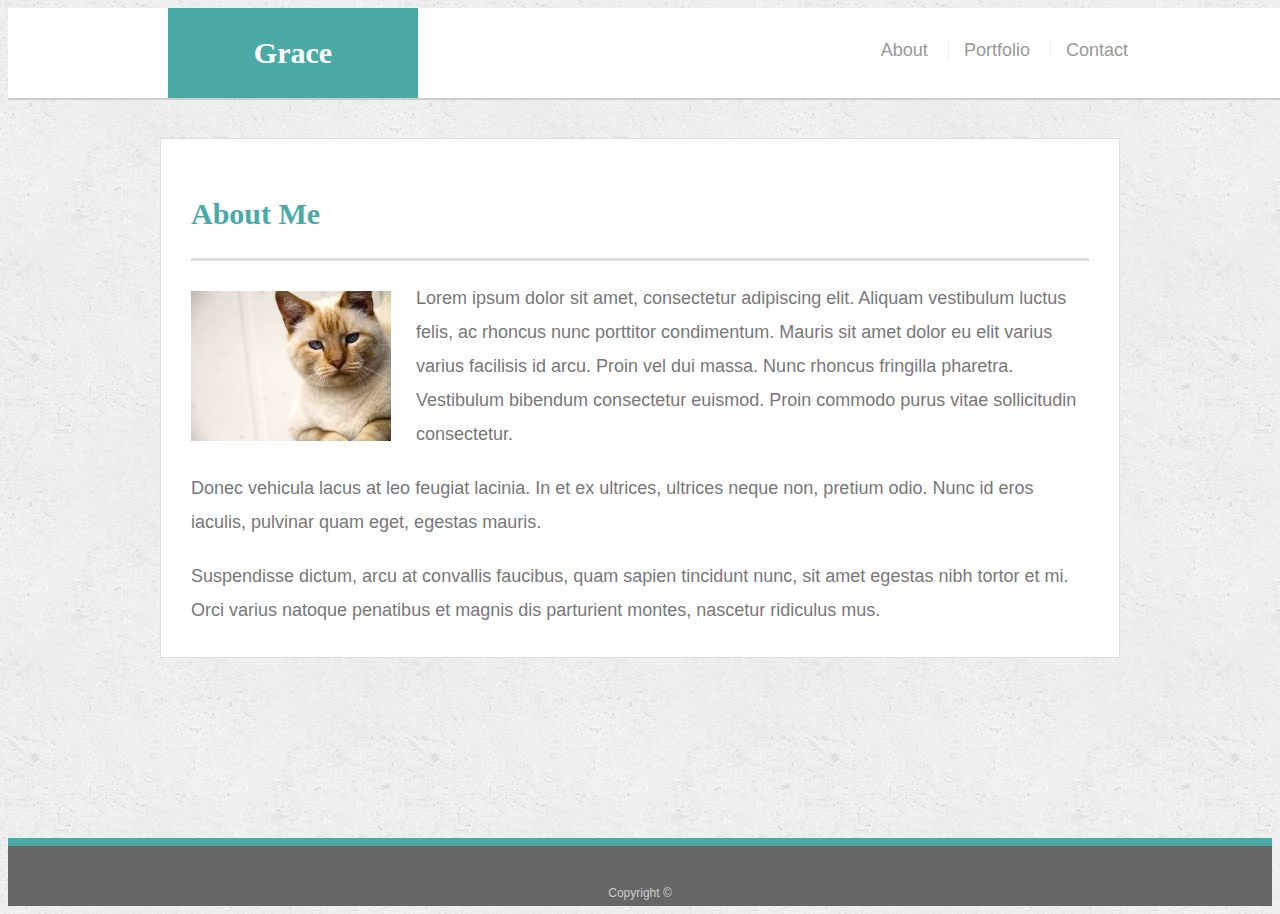
<file: recommended-homework-solution/index.html>
<!doctype html>
<html lang="en-us">

<head>
  <meta charset="UTF-8">
  <title>About | Grace</title>
  <link rel="stylesheet" type="text/css" href="assets/css/style.css">
  <meta name="viewport" content="width=device-width, initial-scale=1.0">
</head>

<body>

  <header id="masthead">
    <div class="container">
      <a href="index.html" id="logo">Grace</a>
      <nav>
        <a href="index.html">About</a>
        <a href="portfolio.html">Portfolio</a>
        <a href="contact.html">Contact</a>
      </nav>
    </div>
  </header>

  <div id="main-container" class="container">
    <section class="main-section">
      <h1>About Me</h1>

      <img src="assets/images/cat.jpg" class="auth-image" alt="Your Name">

      <p>Lorem ipsum dolor sit amet, consectetur adipiscing elit. Aliquam vestibulum luctus felis, ac rhoncus nunc porttitor condimentum. Mauris sit amet dolor eu elit varius varius facilisis id arcu. Proin vel dui massa. Nunc rhoncus fringilla pharetra. Vestibulum bibendum consectetur euismod. Proin commodo purus vitae sollicitudin consectetur.</p>

      <p>Donec vehicula lacus at leo feugiat lacinia. In et ex ultrices, ultrices neque non, pretium odio. Nunc id eros iaculis, pulvinar quam eget, egestas mauris.</p>

      <p>Suspendisse dictum, arcu at convallis faucibus, quam sapien tincidunt nunc, sit amet egestas nibh tortor et mi. Orci varius natoque penatibus et magnis dis parturient montes, nascetur ridiculus mus.</p>

    </section>

  </div>

  <footer>
    <div class="container">
      Copyright &copy; 
    </div>
  </footer>
</body>

</html>
</file>
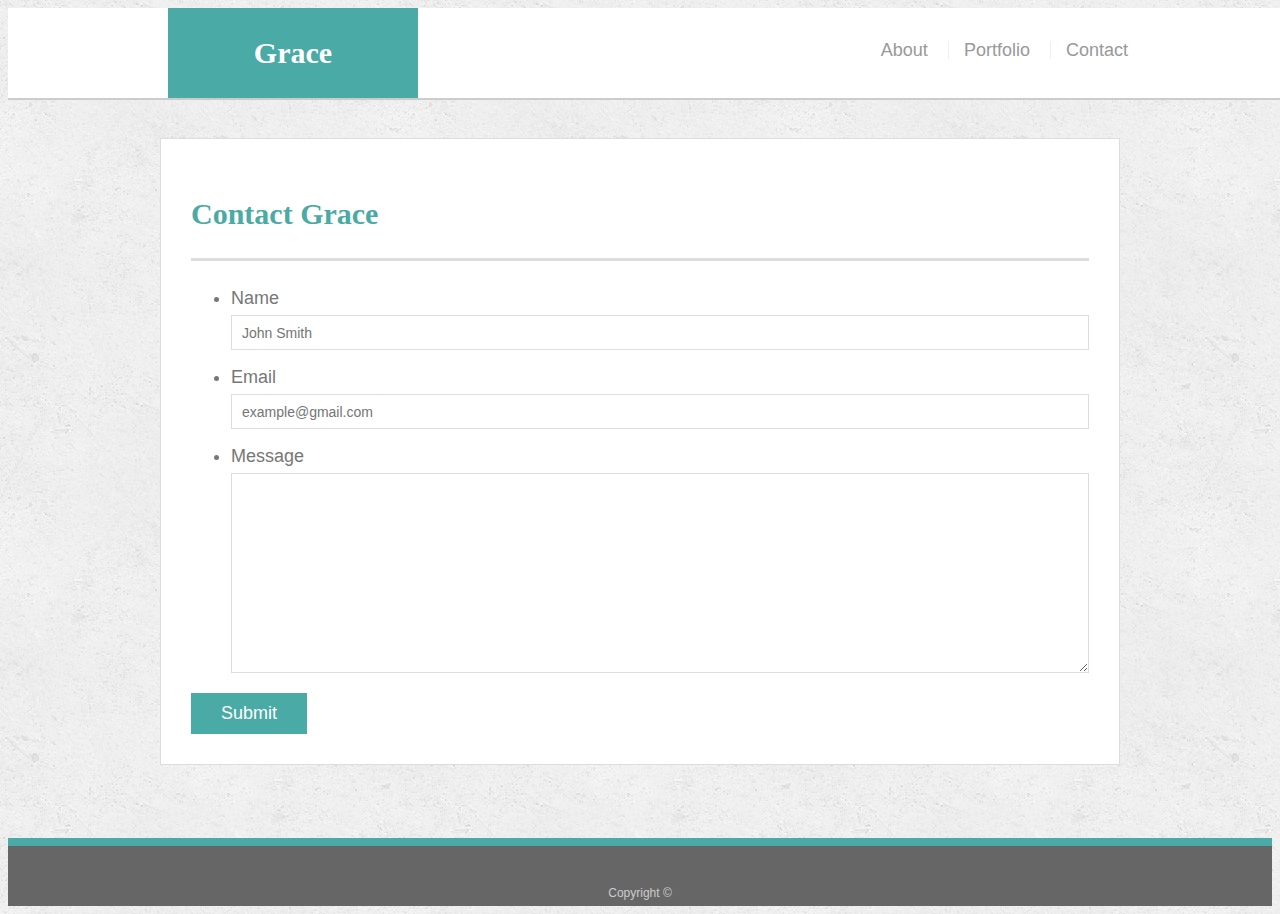
<file: recommended-homework-solution/contact.html>
<!doctype html>
<html lang="en-us">

<head>
  <meta charset="UTF-8">
  <title>Contact | Grace</title>
  <link rel="stylesheet" type="text/css" href="assets/css/style.css">
  <meta name="viewport" content="width=device-width, initial-scale=1.0">
</head>

<body>

  <header id="masthead">
    <div class="container">
      <a href="index.html" id="logo">Grace</a>
      <nav>
        <a href="index.html">About</a>
        <a href="portfolio.html">Portfolio</a>
        <a href="contact.html">Contact</a>
      </nav>
    </div>
  </header>

  <div id="main-container" class="container">
    <section class="main-section">
      <h1>Contact Grace</h1>

      <form id="contact-form">
        <ul>
          <li>
            <label for="name">Name</label>
            <input type="text" id="name" name="name" placeholder="John Smith" required="required">
          </li>
          <li>
            <label for="email">Email</label>
            <input type="email" id="email" name="email" placeholder="example@gmail.com" required="required">
          </li>
          <li>
            <label for="message">Message</label>
            <textarea id="message" name="message" required="required"></textarea>
          </li>
        </ul>
        <input type="submit">
      </form>

    </section>

  </div>

  <footer>
    <div class="container">
      Copyright &copy; 
    </div>
  </footer>
</body>

</html>
</file>
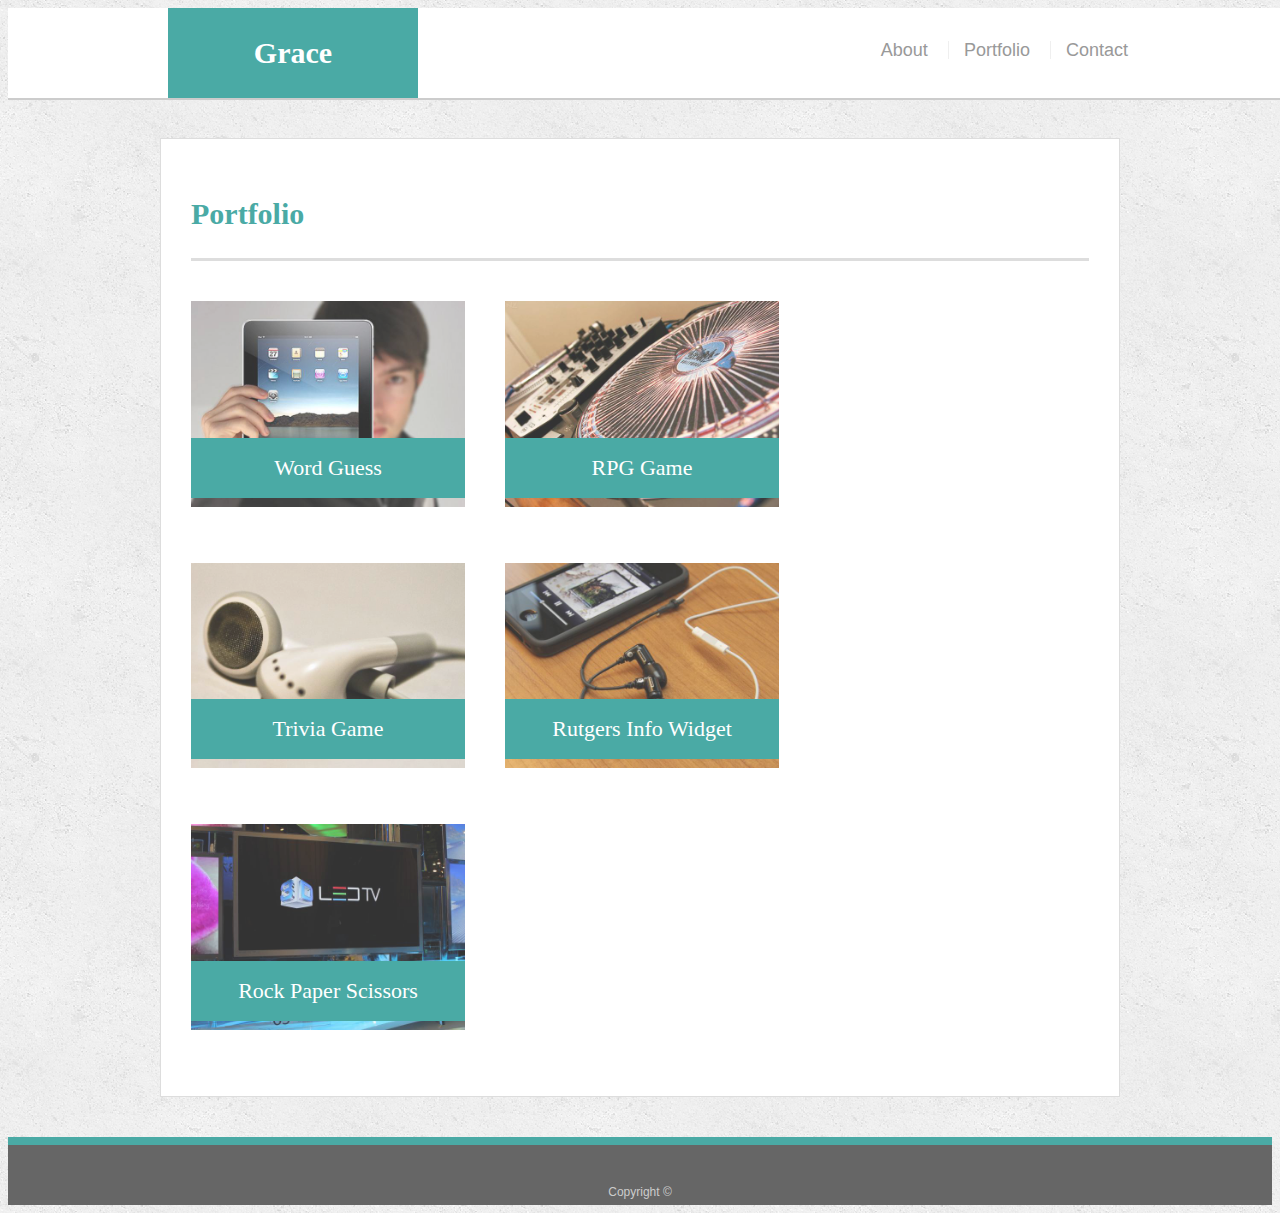
<file: recommended-homework-solution/portfolio.html>
<!doctype html>
<html lang="en-us">

<head>
  <meta charset="UTF-8">
  <title>Portfolio | Grace</title>
  <link rel="stylesheet" type="text/css" href="assets/css/style.css">
  <meta name="viewport" content="width=device-width, initial-scale=1.0">
</head>

<body>

  <header id="masthead">
    <div class="container">
      <a href="index.html" id="logo">Grace</a>
      <nav>
        <a href="index.html">About</a>
        <a href="portfolio.html">Portfolio</a>
        <a href="contact.html">Contact</a>
      </nav>
    </div>
  </header>

  <div id="main-container" class="container">
    <section class="main-section">
      <h1>Portfolio</h1>

      <div class="work">
        <img src="assets/images/technics-q-c-640-480-1.jpg" alt="Word Guess">
        
        <h3>Word Guess</h3>
      </div>
      <div class="work">
        <img src="assets/images/technics-q-c-640-480-2.jpg" alt="RPG Game">

        <h3>RPG Game</h3>
      </div>
      <div class="work">
        <img src="assets/images/technics-q-c-640-480-5.jpg" alt="Trivia Game">

        <h3>Trivia Game</h3>
      </div>
      <div class="work">
        <img src="assets/images/technics-q-c-640-480-7.jpg" alt="Rutgers Info Widget">

        <h3>Rutgers Info Widget</h3>
      </div>
      <div class="work">
        <img src="assets/images/technics-q-c-640-480-9.jpg" alt="Rock Paper Scissors">

        <h3>Rock Paper Scissors</h3>
      </div>

    </section>

  </div>

  <footer>
    <div class="container">
      Copyright &copy; 
    </div>
  </footer>
</body>

</html>
</file>
<file: recommended-homework-solution/assets/css/style.css>
body {
  font-family: Arial, "Helvetica Neue", Helvetica, sans-serif;
  font-size: 18px;
  line-height: 34px;
  color: #777;
  background: url("../images/concrete_seamless.png");
}

* {
  box-sizing: border-box;
}

/* general */

.container {
  width: 100%;
  max-width: 960px;
  margin: 0 auto;
  clear: both;
}

h1,
h2,
h3,
p {
  margin-bottom: 20px;
}

p:last-child {
  margin-bottom: 0;
}

h1,
h2,
h3 {
  font-family: Georgia, Times, "Times New Roman", serif;
  font-weight: 700;
  color: #4aaaa5;
}

h1 {
  padding-bottom: 20px;
  font-size: 30px;
  line-height: 49px;
  border-bottom: 3px solid #ddd;
}

h2,
h3 {
  font-size: 22px;
}

/* header */

#masthead {
  position: fixed;
  z-index: 99;
  width: 100%;
  margin: 0 0 30px;
  overflow: auto;
  color: #fff;
  background: #fff;
  border-bottom: 2px solid #ccc;
}

#logo {
  float: left;
  width: 250px;
  height: 90px;
  font-family: Georgia, Times, "Times New Roman", serif;
  font-size: 30px;
  font-weight: 700;
  line-height: 90px;
  color: #fff;
  text-align: center;
  text-decoration: none;
  background: #4aaaa5;
}

nav {
  float: right;
  margin-top: 25px;
}

nav a {
  display: inline-block;
  padding-left: 15px;
  margin-left: 15px;
  line-height: 18px;
  color: #999;
  text-decoration: none;
  border-left: 1px solid #efefef;
}

nav a:first-child {
  border-left: 0 none;
}

/* footer */

footer {
  padding: 30px 0;
  clear: both;
  font-size: 12px;
  color: #fff;
  color: #ccc;
  text-align: center;
  background: #666;
  border-top: 8px solid #4aaaa5;
  height: 50px;
}

h3, h2 {
  padding-bottom: 20px;
  margin-bottom: 15px;
  line-height: 22px;
  border-bottom: 2px solid #eee;
}

/* main */

#main-container {
  padding-top: 130px;
  min-height: calc(100vh - 70px);
}

.main-section {
  float: left;
  width: 100%;
  max-width: 960px;
  padding: 30px;
  margin: 0 0 40px;
  background: #fff;
  border: 1px solid #ddd;
}

/* portfolio page */

.work {
  position: relative;
  float: left;
  width: 274px;
  margin: 20px 0 25px;
  overflow: auto;
}

.work:nth-child(even) {
  margin-right: 40px;
}

.work img {
  width: 100%;
  border: 0 none;
  opacity: 0.8;
}

.work h3 {
  position: absolute;
  bottom: 20px;
  width: 100%;
  padding: 15px;
  margin-bottom: 0;
  font-weight: 300;
  line-height: 30px;
  color: #fff;
  text-align: center;
  background: #4aaaa5;
  border-bottom: 0;
}

.auth-image {
  float: left;
  width: 200px;
  height: auto;
  margin-top: 10px;
  margin-right: 25px;
}

/* contact page */

#contact-form ul {
  margin-bottom: 20px;
}

#contact-form li {
  margin-bottom: 10px;
}

label,
input[type=text],
input[type=email],
textarea {
  display: block;
  width: 100%;
}

input[type=text],
input[type=email],
textarea {
  height: 35px;
  padding: 0 10px;
  font-size: 14px;
  border: 1px solid #ddd;
}

textarea {
  height: 200px;
}

input[type=submit] {
  padding: 10px 30px;
  font-size: 18px;
  color: #fff;
  cursor: pointer;
  background: #4aaaa5;
  border: 0 none;
}

@media screen and (max-width: 980px) {

  .container {
    padding: 0 20px;
    max-width: 768;
  }

  #main-container {
    padding-top: 130px;
  }

  .main-section {
    max-width: 420px;;
  }

}

@media screen and (max-width: 768px) {

  body {
    background: #4aaaa5
  }

  .main-section {
    max-width: 100%;
  }

}

@media screen and (max-width: 640px) {

}
</file>
